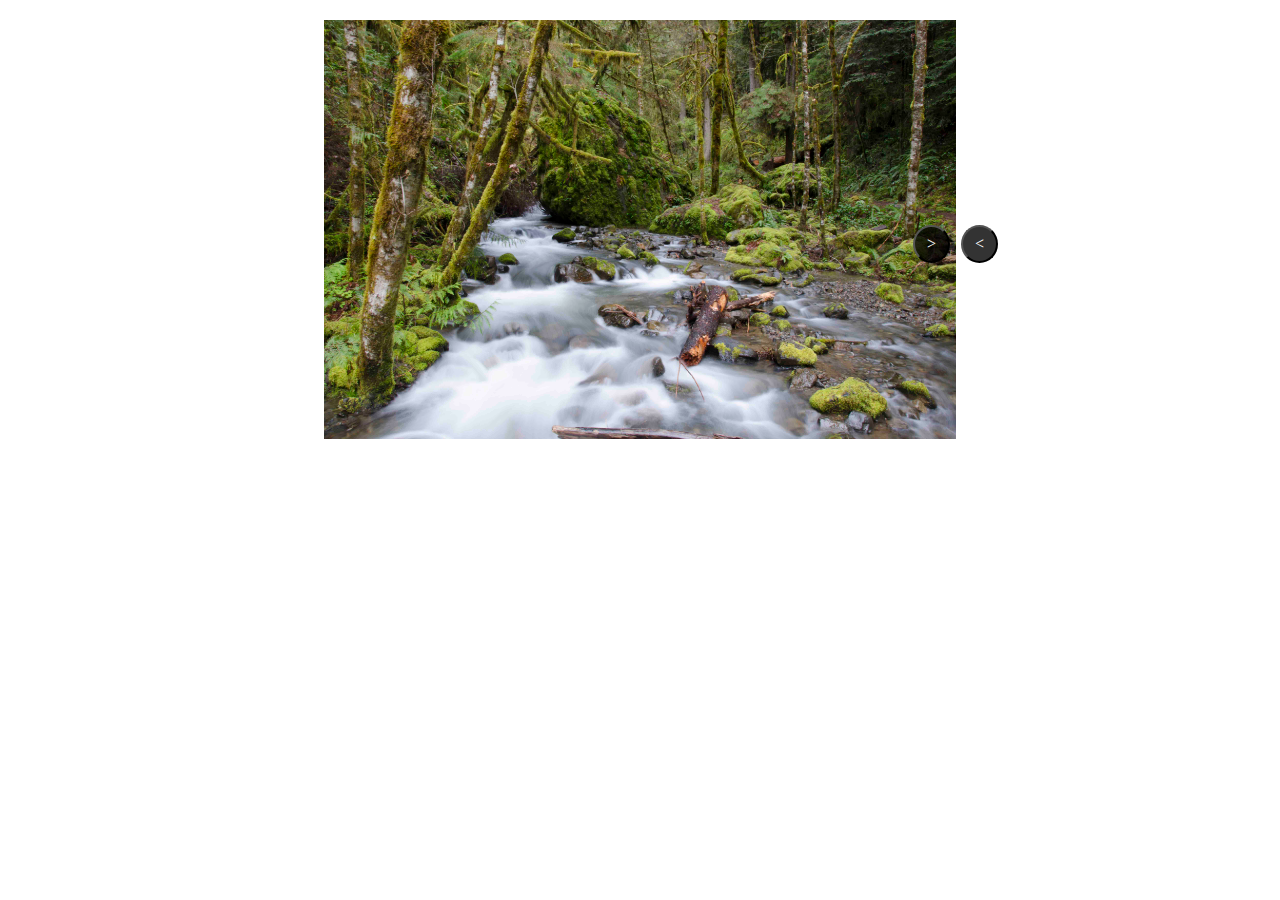
<file: Belajar-Educ/index.html>
<html>
 <head>
   <title>Capturing DOM Nodes with querySelector</title>
   <link rel="stylesheet" href="gaya.css">
 </head>
  <body>
    <div class="imageCarousel">
      <img src="tes.jpg">
      <button id="prev-button"><</button>
      <button id="next-button">></button>
    </div>
  </body>
</file>
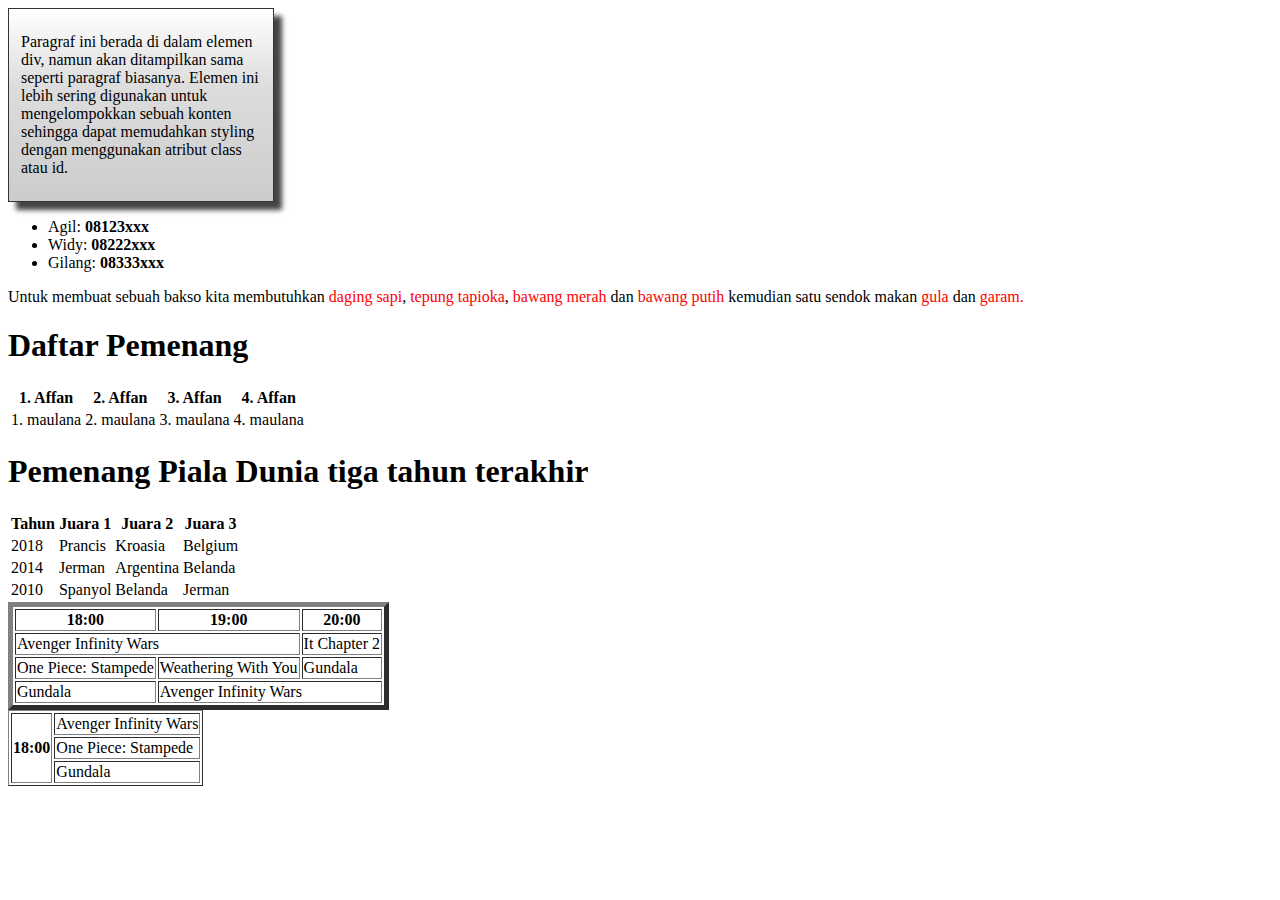
<file: Dicoding 2/index.html>
<!DOCTYPE html>
<html>

<head>
    <title>Div Element</title>
    <style>
        .shadowbox {
            width: 15em;
            border: 1px solid #333;
            box-shadow: 8px 8px 5px #444;
            padding: 8px 12px;
            background-image: linear-gradient(180deg, #fff, #ddd 40%, #ccc);
        }

        .phone {
            font-weight: bold;
        }

        .bahan {
            color: red;
        }
    </style>
</head>

<body>
    <div class="shadowbox">
        <p>Paragraf ini berada di dalam elemen div, namun akan ditampilkan sama seperti paragraf biasanya. Elemen ini
            lebih sering digunakan untuk mengelompokkan sebuah konten sehingga dapat memudahkan styling dengan
            menggunakan atribut class atau id.
        </p>
    </div>
</body>

<ul>
    <li>Agil: <span class="phone">08123xxx</span></li>
    <li>Widy: <span class="phone">08222xxx</span></li>
    <li>Gilang: <span class="phone">08333xxx</span></li>
</ul>

<p>Untuk membuat sebuah bakso kita membutuhkan <span class="bahan">daging sapi</span>, <span class="bahan">tepung
        tapioka</span>, <span class="bahan">bawang merah</span> dan <span class="bahan">bawang
        putih</span> kemudian satu sendok makan <span class="bahan">gula</span> dan <span class="bahan">garam.</span>
</p>

<h1>Daftar Pemenang</h1>

<table>
    <tr>
        <th>1. Affan</th>
        <th>2. Affan</th>
        <th>3. Affan</th>
        <th>4. Affan</th>
    </tr>

    <tr>
        <td>1. maulana</td>
        <td>2. maulana</td>
        <td>3. maulana</td>
        <td>4. maulana</td>
    </tr>

</table>

<h1>Pemenang Piala Dunia tiga tahun terakhir</h1>
 
<table>
   <tr>
       <th>Tahun</th>
       <th>Juara 1</th>
       <th>Juara 2</th>
       <th>Juara 3</th>
   </tr>
   <tr>
       <td>2018</td>
       <td>Prancis</td>
       <td>Kroasia</td>
       <td>Belgium</td>
   </tr>
   <tr>
       <td>2014</td>
       <td>Jerman</td>
       <td>Argentina</td>
       <td>Belanda</td>
   </tr>
   <tr>
       <td>2010</td>
       <td>Spanyol</td>
       <td>Belanda</td>
       <td>Jerman</td>
   </tr>
</table>


<table border="5">
    <tr>
        <th>18:00</th>
        <th>19:00</th>
        <th>20:00</th>
    </tr>
    <tr>
        <td colspan="2">Avenger Infinity Wars</td>
        <td>It Chapter 2</td>
    </tr>
    <tr>
        <td>One Piece: Stampede</td>
        <td>Weathering With You</td>
        <td>Gundala</td>
    </tr>
    <tr>
        <td>Gundala</td>
        <td colspan="2">Avenger Infinity Wars</td>
    </tr>
 </table>

 <table border="1">
    <tr>
        <th rowspan="3">18:00</th>
        <td>Avenger Infinity Wars</td>
    </tr>
    <tr>
        <td>One Piece: Stampede</td>
    </tr>
    <tr>
        <td>Gundala</td>
    </tr>
 </table>
</html>
</file>
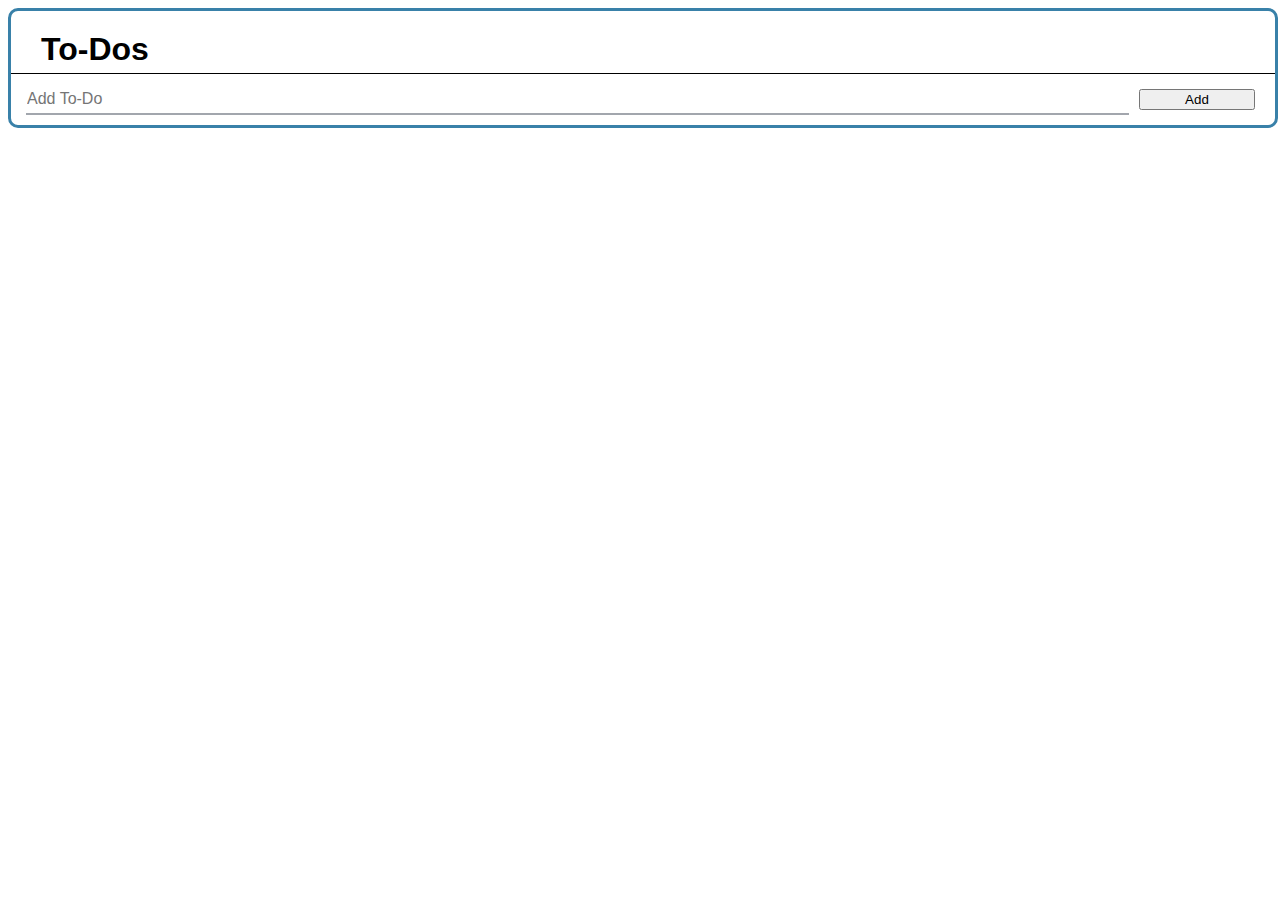
<file: To-Do-List/index.html>
<!DOCTYPE html>
<html>

<head>
    <title>Todo List</title>

    <link rel="stylesheet" href="style.css">
</head>

<body>
    <div id="todos">
        <h1>To-Dos</h1>
        <ul id="todoList">
        </ul>
        <div class="addTodo">
            <input type=text placeholder="Add To-Do" id="newTodo">
            <button id="add">Add</button>
        </div>
    </div>

    <script src="script.js"></script>
</body>

</html>
</file>
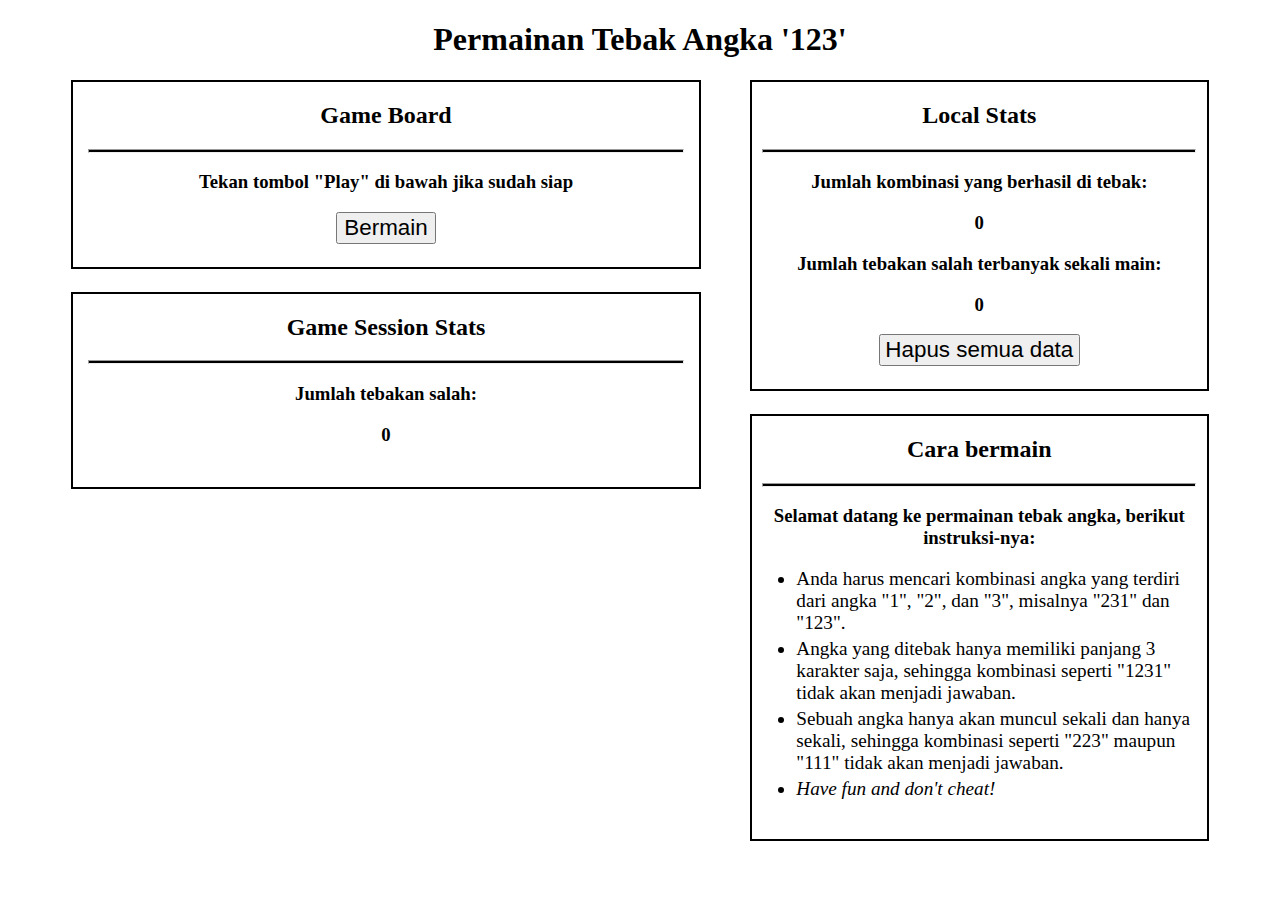
<file: Web-Storage/index.html>
<!DOCTYPE html>
<html>
<head>
  <title>Web Storage Game</title>
  <style>
    hr {
      height: 2px;
      color: black;
      background-color: black;
      width: 95%;
    }
    
    li {
      margin-top: 1%;
      margin-bottom: 1%;
      font-size: 120%;
    }
    
    .contents {
      margin-left: 5%;
      margin-right: 5%;
    }
    
    .child-content {
      border: 2px solid black;
      padding-bottom: 2%;
      margin-bottom: 1%;
    }
    
    .button {
      padding-left: 1%;
      padding-right: 1%;
      font-size: 140%;
    }
    
    .answer-button {
      margin-left: 2%;
      margin-right: 2%;
      padding: 2%;
      font-size: 140%;
      width: 12%;
    }
    
    #total-stats {
      float: right;
      width: 40%;
      height: 50%;
    }
    
    #gameboard {
      float: left;
      width: 55%;
      height: 40%;
    }
    
    #session-stats {
      float: left;
      margin-top: 1%;
      width: 55%;
    }
    
    #instructions {
      float: right;
      margin-top: 1%;
      width: 40%;
    }
    
    #instructions-list {
      margin-left: 1%;
      margin-right: 1%;
    }
  </style>
</head>
<body>
<h1 align="center">Permainan Tebak Angka '123'</h1>
<div class="contents">
  <div class="child-content" id="total-stats" align="center">
    <h2>Local Stats</h2>
    <hr>
    <div id="all-local-stats">
      <div class="local-stat-item">
        <h3>Jumlah kombinasi yang berhasil di tebak:</h3>
        <h3 id="local-total-victory-field"></h3>
      </div>
      <div class="local-stat-item">
        <h3>Jumlah tebakan salah terbanyak sekali main:</h3>
        <h3 id="local-maximum-attempt-field"></h3>
      </div>
      <button class="button" id="destroy-data-button">Hapus semua data</button>
    </div>
  </div>
  
  <div class="child-content" id="gameboard" align="center">
    <h2>Game Board</h2>
    <hr>
    <div id="before-game-display">
      <h3>Tekan tombol "Play" di bawah jika sudah siap</h3>
      <button class="button" id="play-button">Bermain</button>
    </div>
    <div id="during-game-display" hidden>
      <h3>Silahkan menebak angka!</h3>
      <h3>Jawaban Anda:</h3>
      <h1>"<u><span id="session-user-answer-field"></span></u>"</h1>
      <button class="answer-button" id="answer-1-button">1</button>
      <button class="answer-button" id="answer-2-button">2</button>
      <button class="answer-button" id="answer-3-button">3</button>
      <h3>"<span id="session-user-wrong-answer-field"></span>" bukanlah jawabannya...</h3><br><br>
    </div>
    <div id="after-game-display" hidden>
      <h3>Selamat tebakan Anda benar!</h3>
      <h3>Jawabannya adalah: </h3>
      <h1>"<span id="session-true-answer-field"></span>"</h1>
      <h3><i></i>Refresh halaman ini untuk mencoba lagi</h3>
    </div>
  </div>
  
  <div class="child-content" id="session-stats" align="center">
    <h2>Game Session Stats</h2>
    <hr>
    <div id="all-session-stats">
      <div class="session-stat-item">
        <h3>Jumlah tebakan salah:</h3>
        <h3 id="session-user-attempts-amount-field"></h3>
      </div>
    </div>
  </div>
  
  <div class="child-content" id="instructions">
    <h2 align="center">Cara bermain</h2>
    <hr>
    <h3 align="center">Selamat datang ke permainan tebak angka, berikut instruksi-nya:</h3>
    <ul id="instructions-list" align="left">
      <li>Anda harus mencari kombinasi angka yang terdiri dari angka "1", "2", dan "3",
        misalnya "231" dan "123".
      </li>
      <li>Angka yang ditebak hanya memiliki panjang 3 karakter saja,
        sehingga kombinasi seperti "1231" tidak akan menjadi jawaban.
      </li>
      <li>Sebuah angka hanya akan muncul sekali dan hanya sekali,
        sehingga kombinasi seperti "223" maupun "111" tidak akan menjadi jawaban.
      </li>
      <li><i>Have fun and don't cheat!</i></li>
    </ul>
  </div>
</div>
<script>
  //inisialiasi variabel untuk menampung elemen dokumen
  const localTotalVictoryField = document.getElementById('local-total-victory-field');
  const localMaximumAttemptField = document.getElementById('local-maximum-attempt-field');
  const destroyDataButton = document.getElementById('destroy-data-button');
  const playButton = document.getElementById('play-button');
  const beforeGameDisplay = document.getElementById('before-game-display');
  const duringGameDisplay = document.getElementById('during-game-display');
  const afterGameDisplay = document.getElementById('after-game-display');
  const answerButton1 = document.getElementById('answer-1-button');
  const answerButton2 = document.getElementById('answer-2-button');
  const answerButton3 = document.getElementById('answer-3-button');
  const sessionUserAnswerField = document.getElementById('session-user-answer-field');
  const sessionUserWrongAnswerField = document.getElementById('session-user-wrong-answer-field');
  const sessionTrueAnswerField = document.getElementById('session-true-answer-field');
  const sessionUserAttemptsField = document.getElementById('session-user-attempts-amount-field');
  
  //inisialisasi fungsi untuk menghasilkan jawaban permainan
  function getAnswer() {
    let answer = '123'.split('');
    for (let i = 0; i < answer.length; i++) {
      let j = Math.floor(Math.random() * (i + 1));
      let tmp = answer[i];
      answer[i] = answer[j];
      answer[j] = tmp;
    }
    return answer.join('');
  }
  
  //inisialiasi key untuk session storage
  const sessionAnswerKey = 'SESSION_ANSWER';
  const sessionUserAttemptsKey = 'SESSION_USER_ATTEMPTS';
  
  //inisialisasi key untuk local storage
  const localTotalVictoryKey = 'LOCAL_TOTAL_VICTORIES_PLAYED';
  const localMaximumAttemptsKey = 'LOCAL_MAXIMUM_ATTEMPTS';
  
  window.addEventListener("load", function () {
    if (typeof (Storage) !== "undefined") {
      // inisiliasi semua item web storage yang kita akan gunakan jika belum ada
      if (sessionStorage.getItem(sessionAnswerKey) === null) {
        sessionStorage.setItem(sessionAnswerKey, '');
      }
      if (sessionStorage.getItem(sessionUserAttemptsKey) === null) {
        sessionStorage.setItem(sessionUserAttemptsKey, 0);
      }
      if (localStorage.getItem(localTotalVictoryKey) === null) {
        localStorage.setItem(localTotalVictoryKey, 0);
      }
      if (localStorage.getItem(localMaximumAttemptsKey) === null) {
        localStorage.setItem(localMaximumAttemptsKey, 0);
      }
    } else {
      alert('Browser yang Anda gunakan tidak mendukung Web Storage');
    }
    // inisialiasi semua nilai field pada dokumen yang menggunakan nilai dari web storage
    sessionUserAttemptsField.innerText = sessionStorage.getItem(sessionUserAttemptsKey);
    localTotalVictoryField.innerText = localStorage.getItem(localTotalVictoryKey);
    localMaximumAttemptField.innerText = localStorage.getItem(localMaximumAttemptsKey);
  });
  
  playButton.addEventListener('click', function () {
    sessionStorage.setItem(sessionAnswerKey, getAnswer());
    beforeGameDisplay.setAttribute('hidden', true);
    duringGameDisplay.removeAttribute('hidden');
  });
  
  answerButton1.addEventListener('click', function () {
    sessionUserAnswerField.innerText += '1';
    if (sessionUserAnswerField.innerText.length == 3) {
      checkAnswer(sessionUserAnswerField.innerText);
    }
  });
  
  answerButton2.addEventListener('click', function () {
    sessionUserAnswerField.innerText += '2';
    if (sessionUserAnswerField.innerText.length == 3) {
      checkAnswer(sessionUserAnswerField.innerText);
    }
  });
  
  answerButton3.addEventListener('click', function () {
    sessionUserAnswerField.innerText += '3';
    if (sessionUserAnswerField.innerText.length == 3) {
      checkAnswer(sessionUserAnswerField.innerText);
    }
  });
  
  function checkAnswer(userGuess) {
    const answer = sessionStorage.getItem(sessionAnswerKey);
    if (userGuess == answer) {
      duringGameDisplay.setAttribute('hidden', true);
      afterGameDisplay.removeAttribute('hidden');
      sessionTrueAnswerField.innerText = answer;
      updateScore();
    } else {
      const previousAttemptAmount = parseInt(sessionStorage.getItem(sessionUserAttemptsKey));
      sessionStorage.setItem(sessionUserAttemptsKey, previousAttemptAmount + 1);
      sessionUserAttemptsField.innerText = sessionStorage.getItem(sessionUserAttemptsKey);
      sessionUserAnswerField.innerText = '';
      sessionUserWrongAnswerField.innerText = userGuess;
    }
  }
  
  function updateScore() {
    const sessionAttemptsValue = parseInt(sessionStorage.getItem(sessionUserAttemptsKey));
    const localAttemptsValue = parseInt(localStorage.getItem(localMaximumAttemptsKey));
    if (sessionAttemptsValue > localAttemptsValue) {
      localStorage.setItem(localMaximumAttemptsKey, sessionAttemptsValue);
      localMaximumAttemptField.innerText = sessionAttemptsValue;
    }
    const previousTotalVictoryAmount = parseInt(localStorage.getItem(localTotalVictoryKey));
    localStorage.setItem(localTotalVictoryKey, previousTotalVictoryAmount + 1);
    localTotalVictoryField.innerText = localStorage.getItem(localTotalVictoryKey);
  }
  
  window.addEventListener('beforeunload', function () {
    sessionUserAnswerField.innerText = '';
    sessionUserWrongAnswerField.innerText = '';
    sessionStorage.setItem(sessionUserAttemptsKey, 0);
    sessionUserAttemptsField.innerText = sessionStorage.getItem(sessionUserAttemptsKey);
  });
  
  destroyDataButton.addEventListener('click', function () {
    sessionStorage.removeItem(sessionAnswerKey);
    sessionStorage.removeItem(sessionUserAttemptsKey);
    localStorage.removeItem(localTotalVictoryKey);
    localStorage.removeItem(localMaximumAttemptsKey);
    alert('Mohon me-refresh halaman ini kembali');
  });
</script>
</body>
</html>
</file>
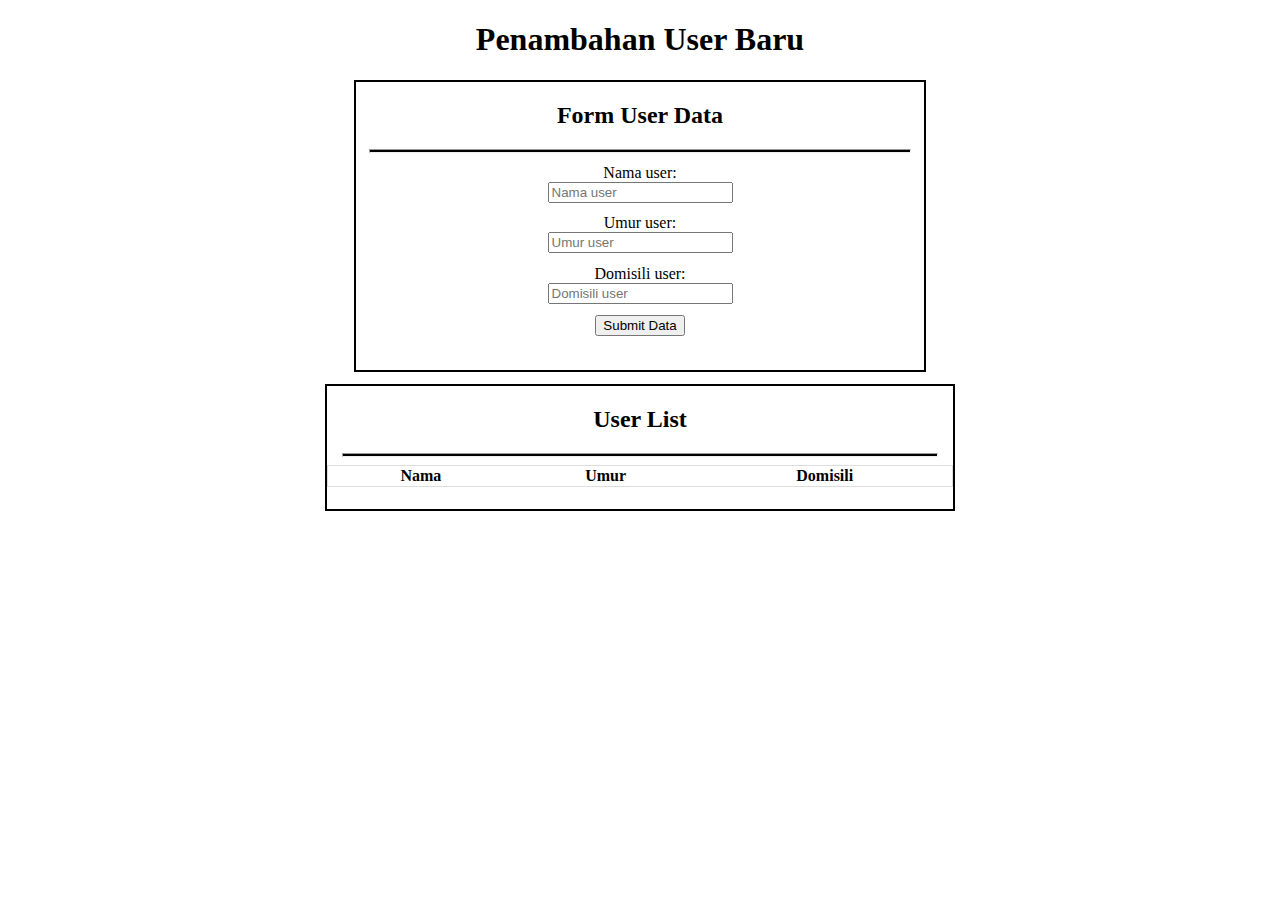
<file: Web-Storage/dua.html>
<!DOCTYPE html>
<html>
<head>
  <title>Web Storage JSON</title>
  <style>
    hr {
      height: 2px;
      color: black;
      background-color: black;
      width: 95%;
    }
    
    table {
      border-collapse: collapse;
      border-spacing: 0;
      width: 100%;
      border: 1px solid #ddd;
    }
    
    .contents {
      margin-left: 5%;
      margin-right: 5%;
    }
    
    .child-content {
      border: 2px solid black;
      padding-bottom: 2%;
      margin-bottom: 1%;
    }
    
    .form-element {
      margin: 2%;
    }
    
    #user-form {
      width: 50%;
      height: 40%;
    }
    
    #user-list {
      margin-top: 1%;
      width: 55%;
    }
    
    #instructions-list {
      margin-left: 1%;
      margin-right: 1%;
    }
  </style>
</head>
<body>
<h1 align="center">Penambahan User Baru</h1>
<div class="contents" align="center">
  
  <div class="child-content" id="user-form">
    <h2>Form User Data</h2>
    <hr>
    <form id="form-data-user">
      <div class="form-element">
        <label for="nama">Nama user:</label><br>
        <input id="nama" type="text" name="nama" placeholder="Nama user" value="" maxlength="10" required><br>
      </div>
      <div class="form-element">
        <label for="umur">Umur user:</label><br>
        <input id="umur" type="text" name="umur" placeholder="Umur user" value="" maxlength="2" required><br>
      </div>
      <div class="form-element">
        <label for="domisili">Domisili user:</label><br>
        <input id="domisili" type="text" name="domisili" placeholder="Domisili user" value="" maxlength="10" required><br>
      </div>
      <div class="form-element">
        <input id="submitButton" type="submit" value="Submit Data">
      </div>
    </form>
  </div>
  
  <div class="child-content" id="user-list">
    <h2>User List</h2>
    <hr>
    <table id=user-list-table>
      <thead>
        <tr>
          <th>Nama</th>
          <th>Umur</th>
          <th>Domisili</th>
        </tr>
      </thead>
      <tbody id="user-list-detail" align="center">
      </tbody>
    </table>
  </div>
</div>


</body>
<script>
  const storageKey = 'STORAGE_KEY';
  const submitAction = document.getElementById('form-data-user');

    function checkForStorage() {
        return typeof (Storage) !== 'undefined';
    }
    
    function putUserList(data) {
      if (checkForStorage()) {
        let userData = [];
        if (localStorage.getItem(storageKey) !== null) {
          userData = JSON.parse(localStorage.getItem(storageKey));
        }

        userData.unshift(data);
        if (userData.length > 5) {
          userData.pop();
        }

        localStorage.setItem(storageKey, JSON.stringify(userData));
      }
    }

    function getUserList() {
      if (checkForStorage()) {
        return JSON.parse(localStorage.getItem(storageKey)) || [];
      } else {
        return [];
      }
    }

    function renderUserList() {
      const userData = getUserList();
      const userList = document.querySelector('#user-list-detail');

      userList.innerHTML = '';
      for (let user of userData) {
        let row = document.createElement('tr');
        row.innerHTML = '<td>' + user.nama + '</td>';
        row.innerHTML += '<td>' + user.umur + '</td>';
        row.innerHTML += '<td>' + user.domisili + '</td>';

        userList.appendChild(row);
      }
    }

    submitAction.addEventListener('submit', function (event) {
      const inputNama = document.getElementById('nama').value;
      const inputUmur = document.getElementById('umur').value;
      const inputDomisili = document.getElementById('domisili').value;
      const newUserData = {
        nama: inputNama,
        umur: inputUmur,
        domisili: inputDomisili,
      };

      putUserList(newUserData);
      renderUserList();
    });

    window.addEventListener('load', function () {
      if (checkForStorage) {
        if (localStorage.getItem(storageKey) !== null) {
          renderUserList();
        }
      } else {
        alert('Browser yang Anda gunakan tidak mendukung Web Storage');
      }
    });

</script>

</html>
</file>
<file: Belajar-Educ/gaya.css>
.imageCarousel {
    height: 50%;
    width: 50%;
    margin: 20px auto;
  }
  
  .imageCarousel > img {
    width: 100%;
    opacity: 1;
  
    transition: opacity 0.5s;
    -webkit-transition: opacity 0.5s;
    -moz-transition: opacity 0.5s;
    -o-transition: opacity 0.5s;
  }
  
  #prev-button, #next-button {
    display: inline-block;
    padding: 8px 12px;
    width: auto;
    overflow: hidden;
    text-align: center;
    vertical-align: middle;
    outline: none;
  
    /* inherit font & color from ancestor */
    color: inherit;
    font: inherit;
  
    /* Normalize `line-height`. Cannot be changed from `normal` in Firefox 4+. */
    line-height: normal;
  
    /* Corrects font smoothing for webkit */
    -webkit-font-smoothing: inherit;
    -moz-osx-font-smoothing: inherit;
  
    /* Corrects inability to style clickable `input` types in iOS */
    -webkit-appearance: none;
  
    cursor: pointer;
  
    /* colors */
    color: white;
    background-color: rgba(0,0,0,0.8);
  
    /* border */
    border-radius: 50%;
  
    /* CSS Transitions */
    transition: background-color 0.5s ease;
    -webkit-transition: background-color 0.5s ease;
    -moz-transition: background-color 0.5s ease;
    -o-transition: background-color 0.5s ease;
  
    transition: color 0.5s ease;
    -webkit-transition: color 0.5s ease;
    -moz-transition: color 0.5s ease;
    -o-transition: color 0.5s ease;
  }
  
  #prev-button:hover, #next-button:hover {
    color: black;
    background: white;
  }
  
  /* Positioning */
  #prev-button {
    position: absolute;
    top: 25%;
    margin-left: 5px;
  }
  
  #next-button {
    position: absolute;
    top: 25%;
    right: 25%;
    margin-right: 10px;
  }
</file>
<file: To-Do-List/style.css>
#todos {
    border: 3px solid rgba(57, 129, 169, 1);
    border-radius: 10px;
    width: 100%;

    font-family: "Helvetica Neue", Helvetica, Arial, sans-serif;
}

#todos>h1 {
    margin: 10px 0px 0px 0px;
    padding: 10px 20px 5px 30px;
    border-bottom: 1px solid black;
}

.addTodo {
    padding: 10px 15px;
}

#todoList {
    padding: 0px;
    margin: 0px;
}

#todoList>li {
    display: flex;
    align-items: center;

    padding: 10px 5px;
    margin: 0px;
    list-style: none;
}

#todoList>li>input[type=checkbox],
#todoList>li>label {
    padding: 5px 10px;
}

#todoList>li>input[type=checkbox] {
    flex: 0;
}

#todoList>li>label {
    flex: 10;
}

#todoList>li>input[type=text] {
    flex: 10;
    margin: 5px 10px;

    font-family: "Helvetica Neue", Helvetica, Arial, sans-serif;
    font-size: 1em;
}

#todoList>li>button {
    flex: 1;
    margin: 5px;
}

.checked>label {
    text-decoration: line-through;
}

.addTodo {
    display: flex;
    align-items: flex-end;
}

.addTodo>input[type=text] {
    flex: 11;

    border: none;
    padding: 5px 1px;
    margin: 0px;
    font-size: 1em;
    width: 80%;
    border-bottom: 2px solid rgb(162, 166, 173);

    font-family: "Helvetica Neue", Helvetica, Arial, sans-serif;

    transition: border linear 0.5s;
    webkit-transition: border linear 0.5s;
}

.addTodo input[type=text]:focus {
    outline: none;
    border-bottom: 2px solid rgb(114, 158, 234);
}

.addTodo>button {
    margin: 5px 5px 5px 10px;
    flex: 1;
}


#todoList li:nth-child(even) {
    background-color: rgba(114, 158, 234, 0.3);
}
</file>
